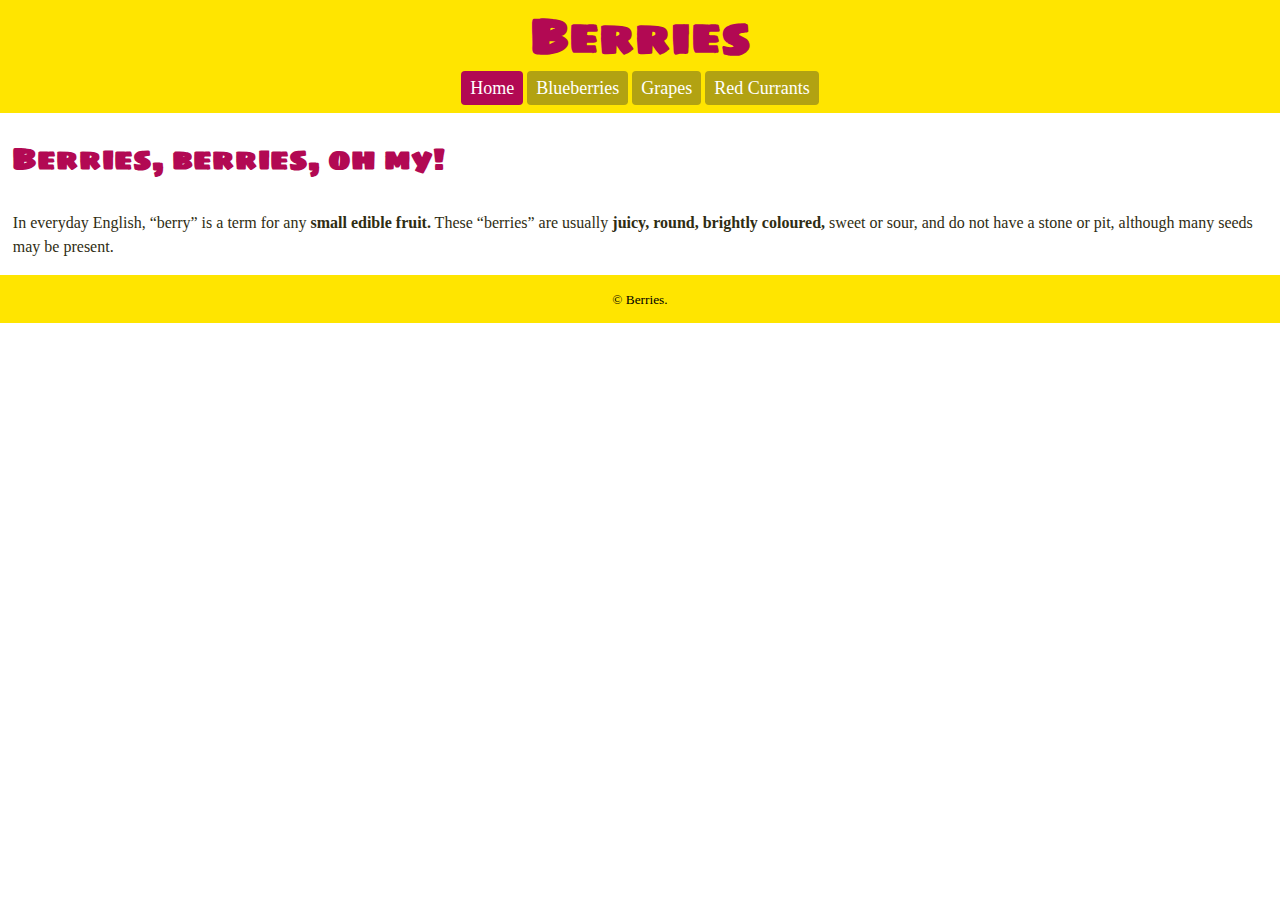
<file: index.html>
<!DOCTYPE html>
<html lang="en-ca">
<head>
  <meta charset="utf-8">
  <title>Berries</title>
  <meta name="viewport" content="width=device-width,initial-scale=1">
  <link href="css/main.css" rel="stylesheet">
  <link href="https://fonts.googleapis.com/css?family=Sigmar+One&display=swap" rel="stylesheet">
</head>
<body>
  <header>
    <h1>Berries</h1>
    <nav>
      <ul>
        <li><a class="current" href="index.html">Home</a></li>
        <li><a class="#" href="blueberries.html">Blueberries</a></li>
        <li><a class="#" href="grapes.html">Grapes</a></li>
        <li><a class="#" href="red-currants.html">Red Currants</a></li>
      </ul>
    </nav>
  </header>
  <main>
    <h2>Berries, berries, oh my!</h2>
    <p>In everyday English, “berry” is a term for any <b>small edible fruit.</b> These “berries” are usually <b>juicy, round, brightly coloured,</b> sweet or sour, and do not have a stone or pit, although many seeds may be present.</p>
  </main>
  <footer><small>© Berries.</small></footer>
</body>
</html>
</file>
<file: css/main.css>
html {
  box-sizing: border-box;
  line-height: 1.5;
  font-family: Georgia, serif;
}

*, *::before, *::after {
  box-sizing: inherit;
}

header {
  display: block;
  background-color: #ffe500;
  margin: 0;
  padding: 0;
}

body {
  margin: 0;
  padding: 0;
}

h1 {
  color: #b20953;
  font-family: "Sigmar One";
  font-size: 3rem;
  text-align: center;
  margin: 0;
  padding: 0;
}

h2 {
  margin: .75em .4em;
  color: #b20953;
  font-family: "Sigmar One";
  font-size: 1.875rem;
}

ul {
  display: block;
  margin: 0;
  padding-left: 0;
  padding-right: 0;
  padding-bottom: .5em;
  text-align: center;
}

ul li {
  margin: 0;
  display: inline-block;
  background-color: #b2a212;
  padding: 0;
}

p {
  margin: 0 .3em .5em;
  color: #2f2d13;
  padding: .5em;
}

nav {
  display: block;
  padding: .2em;
}

nav a {
  text-decoration: none;
  font-size: 1.125rem;
  color: #fff;
  background-color: #b2a212;
  border-radius: 4px;
  margin: 0;
  padding: .4em .5em;
}

nav .current {
  background-color: #b20953;
  padding: .4em .5em;
  margin: 0;
  border-radius: 4px;
}

nav a:hover {
  background-color: #cc1465;
}

img {
  display: block;
  width: 100%;
  margin: .5em;
  max-width: 24em;
  padding: .3em;
}

footer {
  background-color: #ffe500;
  text-align: center;
  padding: .75em;
}
</file>
